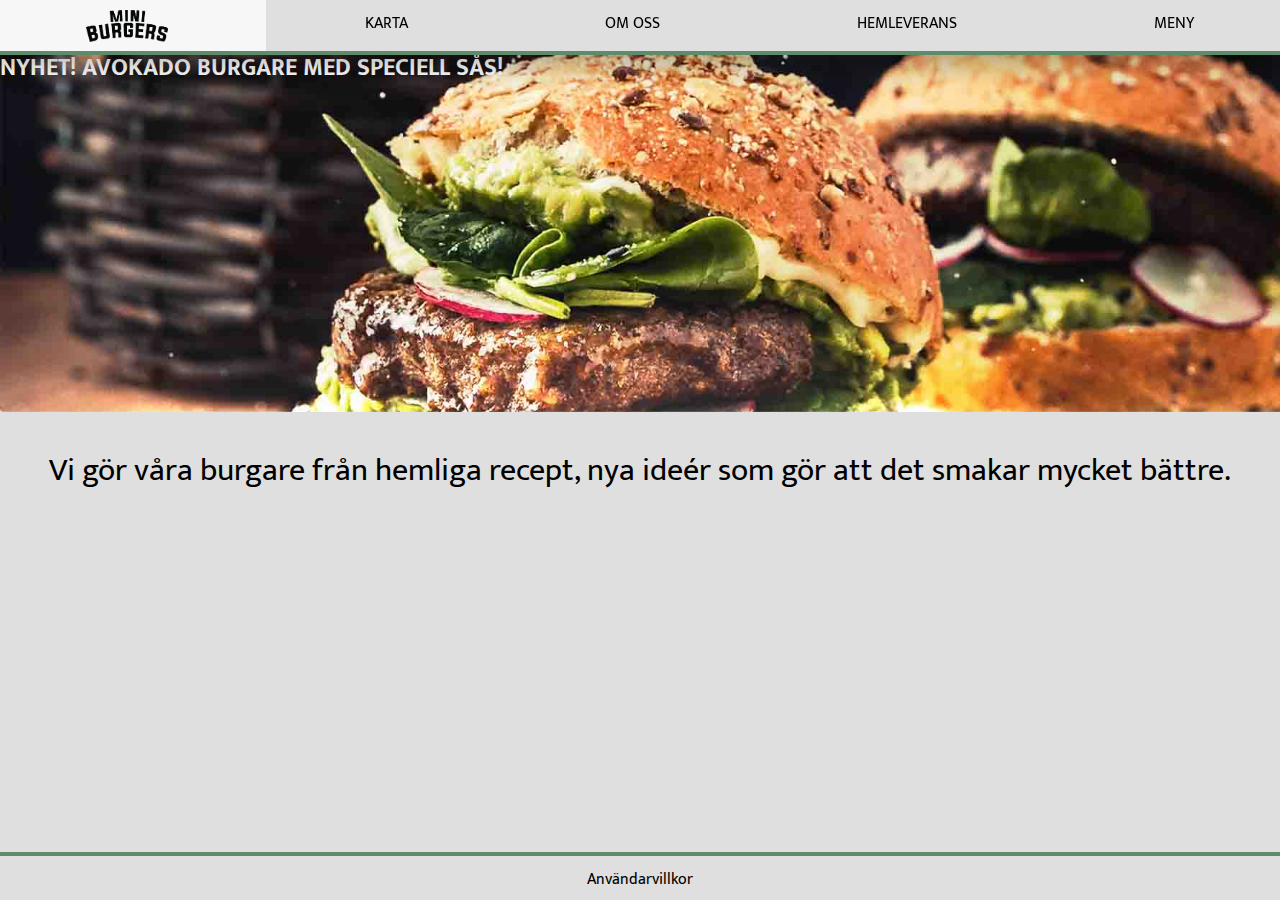
<file: index.html>
<!DOCTYPE html>
<html lang="en">
<head>
    <meta charset="UTF-8">
    <meta name="viewport" content="width=device-width, initial-scale=1.0">
    <meta http-equiv="X-UA-Compatible" content="ie=edge">
    <title>Mini Burgers</title>
    <link rel="stylesheet" href="./css/style.css">
    <link rel="icon" href="./misc/TextLogoBlack.svg">
    <style>
        @import url('https://fonts.googleapis.com/css2?family=Mukta:wght@600&display=swap');
        </style>
</head>
<body>
<div id="wrapper">
    <nav>
        <ul>
            <li><a href="index.html"><img  id="logo" src="./img/TextLogoBlack.png" alt="logo"></a></li>
            <li><a>Karta</a></li>
            <li><a href="omoss.html">Om oss</a></li>
            <li>Hemleverans</li>
            <li><a href="meny.html">Meny</a></li>
        </ul>
    </nav>
    <div id="main">
        <div id="new" alt="Bild på en hamburgare."><h2>NYHET! AVOKADO BURGARE MED SPECIELL SÅS!</h2></div>
        <article id="article1"><p>Vi gör våra burgare från hemliga recept, nya ideér som gör att det smakar mycket bättre.  </p></article>
    </div>
    <footer><a>Användarvillkor</a></footer>
</div>

</body>
</html>
</file>
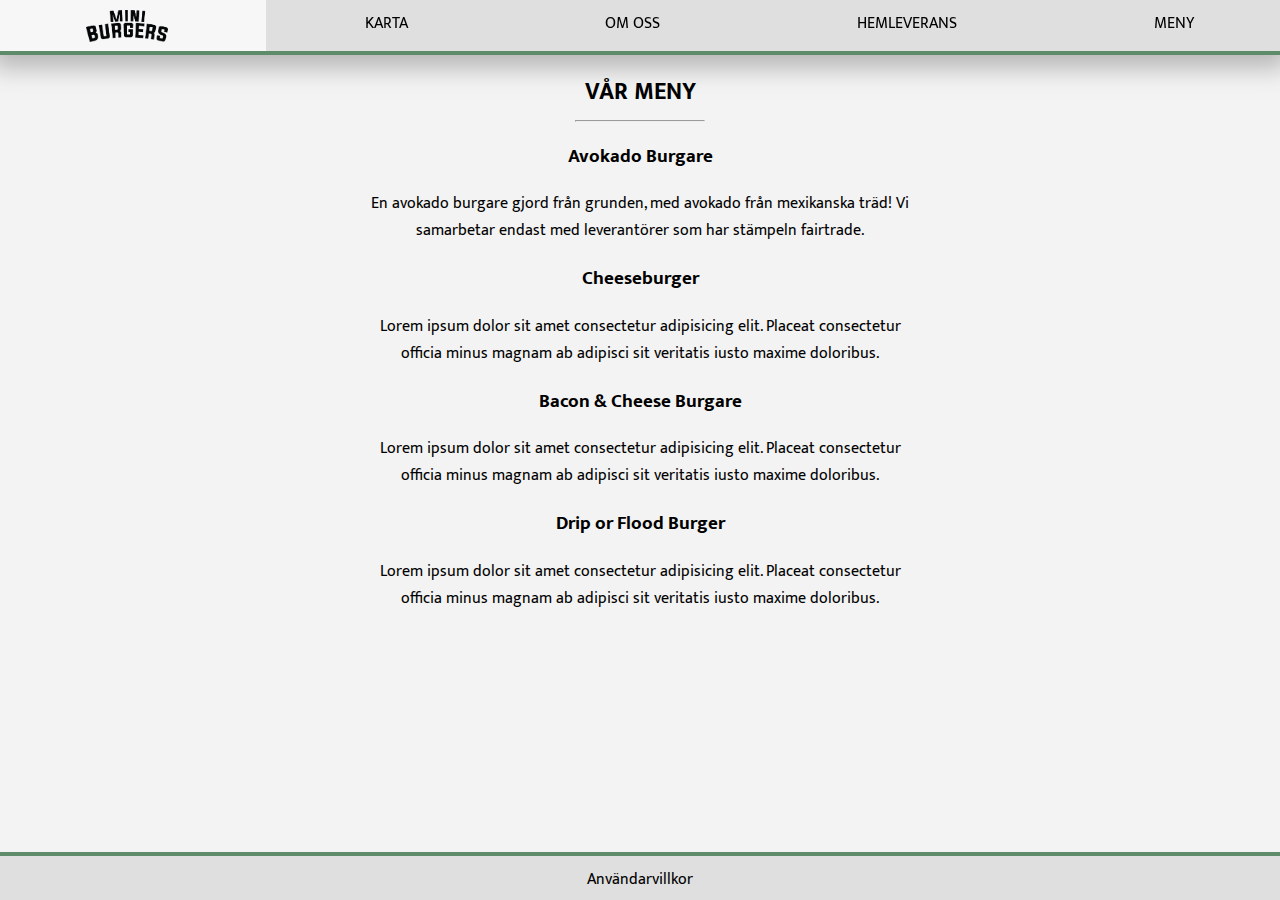
<file: meny.html>
<!DOCTYPE html>
<html lang="en">
<head>
    <meta charset="UTF-8">
    <meta http-equiv="X-UA-Compatible" content="IE=edge">
    <meta name="viewport" content="width=device-width, initial-scale=1.0">
    <title>Mini Burgers</title>
    <link rel="stylesheet" href="css/style.css">
    <link rel="stylesheet" href="./css/style.css">
    <link rel="icon" href="./misc/TextLogoBlack.svg">
    <style>
        @import url('https://fonts.googleapis.com/css2?family=Mukta:wght@600&display=swap');
        </style>
</head>
<body>
    <div id="wrapper2">
        <nav>
            <ul>
                <li><a href="index.html"><img  id="logo" src="./img/TextLogoBlack.png" alt="logo"></a></li>
                <li><a>Karta</a></li>
                <li><a href="omoss.html">Om oss</a></li>
                <li>Hemleverans</li>
                <li><a href="./meny.html">Meny</a></li>
            </ul>
        </nav>
        <main id="main2">
           <section id="sc1">
                <h2 id="title">Vår meny</h2>
                <hr>
                <h3>Avokado Burgare</h3>
                <p class="pmeny">En avokado burgare gjord från grunden, med avokado från mexikanska träd! Vi samarbetar endast med leverantörer som har stämpeln fairtrade.</p>
                <h3>Cheeseburger</h3>
                <p class="pmeny">Lorem ipsum dolor sit amet consectetur adipisicing elit. Placeat consectetur officia minus magnam ab adipisci sit veritatis iusto maxime doloribus.</p>
                <h3>Bacon & Cheese Burgare</h3>
                <p class="pmeny">Lorem ipsum dolor sit amet consectetur adipisicing elit. Placeat consectetur officia minus magnam ab adipisci sit veritatis iusto maxime doloribus.</p>
                <h3>Drip or Flood Burger</h3>
                <p class="pmeny">Lorem ipsum dolor sit amet consectetur adipisicing elit. Placeat consectetur officia minus magnam ab adipisci sit veritatis iusto maxime doloribus.</p>
           </section> 
        </main>
        <footer><a>Användarvillkor</a></footer>
    </div>
</body>
</html>
</file>
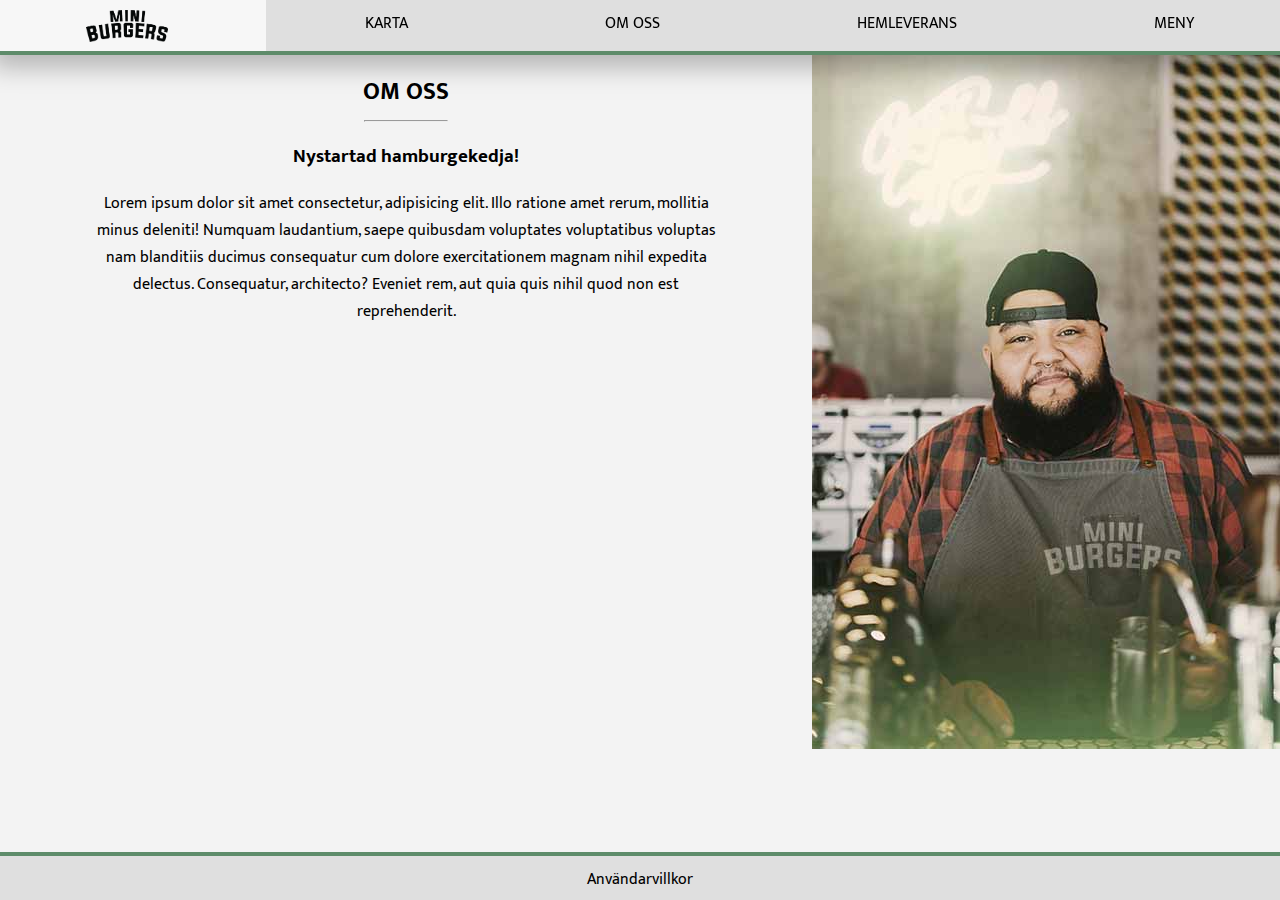
<file: omoss.html>
<!DOCTYPE html>
<html lang="en">
<head>
    <meta charset="UTF-8">
    <meta http-equiv="X-UA-Compatible" content="IE=edge">
    <meta name="viewport" content="width=device-width, initial-scale=1.0">
    <title>Mini Burgers</title>
    <link rel="stylesheet" href="css/style.css">
    <link rel="stylesheet" href="./css/style.css">
    <style>
        @import url('https://fonts.googleapis.com/css2?family=Mukta:wght@600&display=swap');
        </style>
</head>
<body>
    <div id="wrapper2">
        <nav>
            <ul>
                <li><a href="index.html"><img  id="logo" src="./img/TextLogoBlack.png" alt="logo"></a></li>
                <li><a>Karta</a></li>
                <li>Om oss</li>
                <li>Hemleverans</li>
                <li><a href="./meny.html">Meny</a></li>
            </ul>
        </nav>
        <main id="main2">
           <section id="sc1">
                <h2 id="title">Om Oss</h2>
                <hr>
                <h3>Nystartad hamburgekedja!</h3>
                <p class="pos">Lorem ipsum dolor sit amet consectetur, adipisicing elit. Illo ratione amet rerum, mollitia minus deleniti! Numquam laudantium, saepe quibusdam voluptates voluptatibus voluptas nam blanditiis ducimus consequatur cum dolore exercitationem magnam nihil expedita delectus. Consequatur, architecto? Eveniet rem, aut quia quis nihil quod non est reprehenderit.</p>
           </section> 
           <section id="sc3">
                <img id="omossbild" src="./img/omossbild.jpg">
           </section>
        </main>
        <footer><a>Användarvillkor</a></footer>
    </div>
</body>
</html>
</file>
<file: css/style.css>
* {
    font-family: 'Mukta', sans-serif;
}


#wrapper {
    display: grid;
    grid-template-areas:
    "nv"
    "mn"
    "ft"
    ;
    height: 100vh;
    grid-template-rows: 3em auto 3em;
}

#wrapper2 {
    display: grid;
    grid-template-areas: 
    "nv"
    "m2"
    "ft"
    ;
    grid-template-rows: 3em auto 3em;
    height: 100vh;
}

body {
    margin: 0px;
    background-color: rgb(243, 243, 243);
}

nav {
    display: flex;
    grid-area: nv;
    background-color: rgb(223, 223, 223);
    justify-content: center;
    border-bottom: #5E8C6A 4px solid;
    -webkit-box-shadow: 0px 5px 25px 8px rgba(0,0,0,0.78); 
    box-shadow: 0px 5px 25px 8px rgba(0,0,0,0.25);
    position: fixed;
    top: 0;
    width: 100%;
}


ul {
    list-style-type: none;
    display: flex;
    padding: 0;
    margin: 0;
    flex-direction: row;
    justify-content: space-evenly;
    text-transform: uppercase;
    
}

li {
    display: flex;
    flex-wrap: nowrap;
    padding-left: 7.7vw;
    padding-right: 7.7vw;
    padding-top: 0.6em;
    color: rgb(0, 0, 0);
    white-space: nowrap;
}

li:hover {
    background-color: rgb(247, 247, 247);
}


footer {
    grid-area: ft;
    background-color: rgb(223, 223, 223);
    text-align: center;
    padding-top: 0.6em;
    border-top: #5E8C6A 4px solid;
}

#logo {
    height: 2em;
    margin: 0em;
}

#new {
    background-image: url("../img/BurgerNew.jpg");
    background-size: cover;
    grid-area: im;
    color: white;
}

#nyhetinfo {
    grid-area: tx;
}

h1 {
    padding: 0em;
    margin: 0em;
    white-space: normal;
    padding-left: 1em;
}

h2 {
    margin: 0em;
}

#main {
    display: grid;
    grid-area: mn;
    grid-template-areas:
    "im im"
    "in in"
    ;
    grid-template-columns: 50% 50%;
}

#main2 {
    grid-area: m2;
    display: grid;
    grid-template-areas: 
    "sc1 sc3"
    ;
}

#article1 {
    grid-area: in;
    background-color: rgb(223, 223, 223);
}

p {
    display: flex;
    justify-content: center;
    font-size: 2em;
}

.pmeny {
    font-size: 1em;
    margin-left: 23em;
    margin-right: 23em;
    
}

.pos {
    font-size: 1em;
    margin-left: 6em;
    margin-right: 6em;
    display: flex;
    justify-content: flex-end;
}

a {
    text-decoration: none;
    color: black;
}

#sc1 {
    text-align: center;
    grid-area: sc1;
}

#sc3 {
    grid-area: sc3;
}

h3 {
    margin-top: 1em;
}

#title {
    margin-top: 1em;
    text-transform: uppercase;
}

hr {
    width: 10%;
}
</file>
